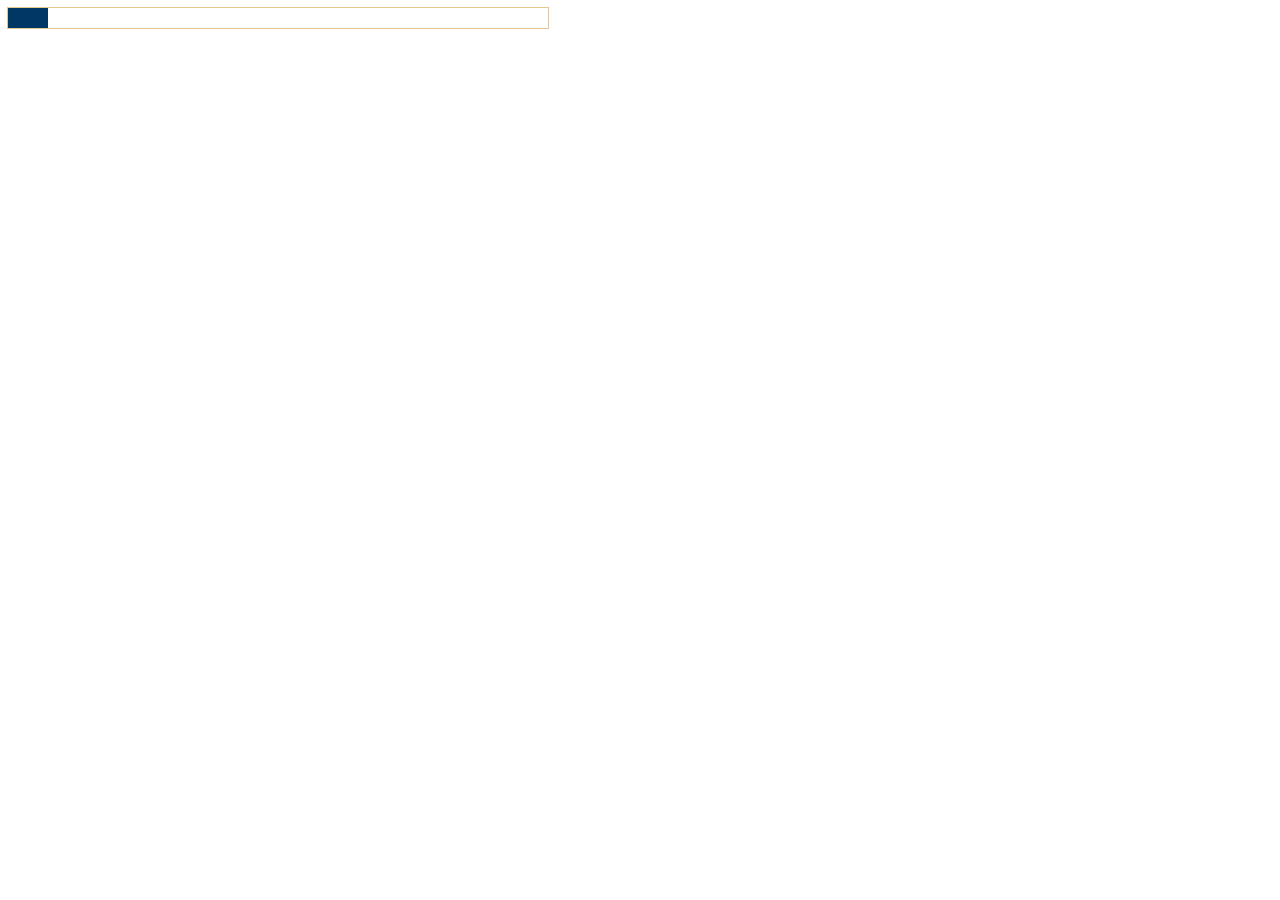
<file: ani/index2.html>
<!DOCTYPE html>
<html lang="en">
<head>
    <meta charset="UTF-8">
    <meta http-equiv="X-UA-Compatible" content="IE=edge">
    <meta name="viewport" content="width=device-width, initial-scale=1.0">
    <link rel="stylesheet" href="style.css">
    <script src="https://js.cx/libs/animate.js"></script>
    <link rel="stylesheet" href="style.css">
    <title>Document</title>
</head>
<body>
    
  <div id="path">
    <div id="brick"></div>
  </div>

  <script>
    function makeEaseInOut(timing) {
      return function(timeFraction) {
        if (timeFraction < .5)
          return timing(2 * timeFraction) / 2;
        else
          return (2 - timing(2 * (1 - timeFraction))) / 2;
      }
    }


    function bounce(timeFraction) {
      for (let a = 0, b = 1; 1; a += b, b /= 2) {
        if (timeFraction >= (7 - 4 * a) / 11) {
          return -Math.pow((11 - 6 * a - 11 * timeFraction) / 4, 2) + Math.pow(b, 2)
        }
      }
    }

    let bounceEaseInOut = makeEaseInOut(bounce);

    brick.onclick = function() {
      animate({
        duration: 3000,
        timing: bounceEaseInOut,
        draw: function(progress) {
          brick.style.left = progress * 500 + 'px';
        }
      });
    };
  </script>


</body>
</html>
</file>
<file: ani/style.css>
#field {
    height: 200px;
    border-bottom: 3px black groove;
    position: relative;
  }
  
  #ball {
    position: absolute;
    cursor: pointer;
  }

  








  #brick {
    width: 40px;
    height: 20px;
    background: #003865;
    position: relative;
    cursor: pointer;
  }
  
  #path {
    outline: 1px solid #E8C48E;
    width: 540px;
    height: 20px;
  }





  #train {
    position: relative;
    cursor: pointer;
  }
</file>
